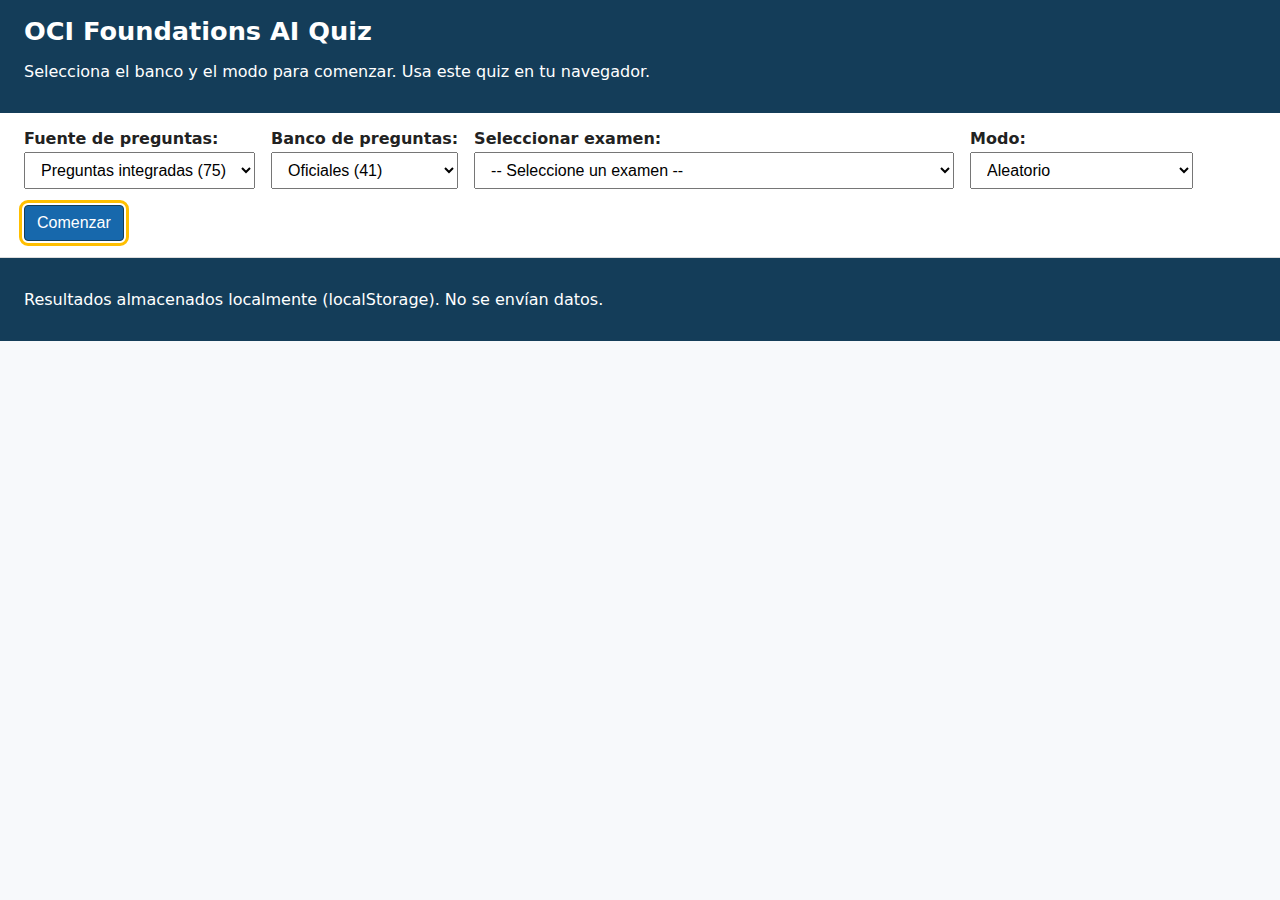
<file: index.html>
<!DOCTYPE html>
<html lang="es">
<head>
  <meta charset="UTF-8" />
  <title>OCI Foundations AI Quiz</title>
  <meta name="viewport" content="width=device-width,initial-scale=1" />
  <link rel="stylesheet" href="style.css" />
</head>
<body>
  <header>
    <h1>OCI Foundations AI Quiz</h1>
    <p>Selecciona el banco y el modo para comenzar. Usa este quiz en tu navegador.</p>
  </header>

  <section id="controls">
    <div class="control-group">
      <label for="examSource">Fuente de preguntas:</label>
      <select id="examSource">
        <option value="builtin">Preguntas integradas (75)</option>
        <option value="external">Exámenes externos</option>
      </select>
    </div>
    <div class="control-group" id="builtinBank">
      <label for="bankSelect">Banco de preguntas:</label>
      <select id="bankSelect">
        <option value="official">Oficiales (41)</option>
        <option value="optional">Opcionales (34)</option>
        <option value="both">Ambas (75)</option>
      </select>
    </div>
    <div class="control-group" id="externalExam" hidden>
      <label for="examSelect">Seleccionar examen:</label>
      <select id="examSelect">
        <option value="">Cargando exámenes...</option>
      </select>
    </div>
    <div class="control-group">
      <label for="modeSelect">Modo:</label>
      <select id="modeSelect">
        <option value="random">Aleatorio</option>
        <option value="sequential">Secuencial</option>
        <option value="review">Repasar falladas previas</option>
      </select>
    </div>
    <button id="startBtn">Comenzar</button>
  </section>

  <main id="quiz" aria-live="polite" hidden>
    <div id="progressWrapper">
      <div id="progressText"></div>
      <div id="timeRemaining" title="Tiempo restante"></div>
      <div class="progress-bar" aria-label="Progreso del quiz">
        <div class="progress-fill" id="progressFill" style="width:0%"></div>
      </div>
    </div>
    <div id="progress"></div>
    <div id="questionContainer"></div>
    <ul id="options" class="options"></ul>
    <div id="feedback" class="feedback"></div>
    <div class="actions">
      <button id="skipBtn" title="Mostrar explicación y saltar">Ver explicación / Saltar</button>
      <button id="nextBtn" disabled>Siguiente</button>
    </div>
  </main>

  <section id="summary" hidden></section>

  <footer>
    <p>Resultados almacenados localmente (localStorage). No se envían datos.</p>
  </footer>
  <script src="exam-loader.js"></script>
  <script src="quiz.js"></script>
</body>
</html>
</file>
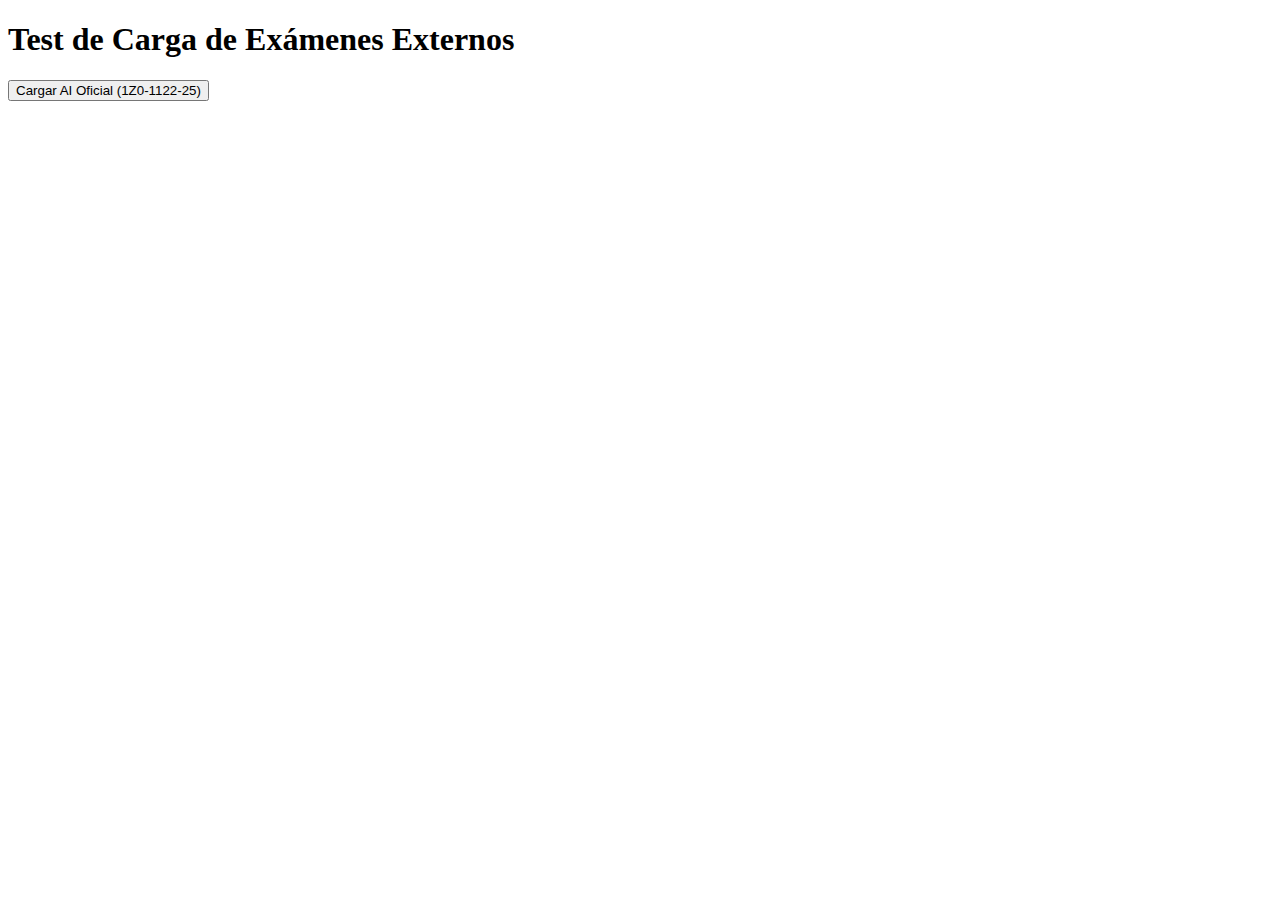
<file: dev-tools/test-load.html>
<!DOCTYPE html>
<html lang="es">
<head>
  <meta charset="UTF-8">
  <title>Test Carga Externos</title>
</head>
<body>
  <h1>Test de Carga de Exámenes Externos</h1>
  <button id="testBtn">Cargar AI Oficial (1Z0-1122-25)</button>
  <pre id="output"></pre>

  <script>
    const output = document.getElementById('output');
    const testBtn = document.getElementById('testBtn');

    testBtn.addEventListener('click', async () => {
      output.textContent = 'Cargando...\n';
      
      try {
        const path = 'Nuevos/Oracle Exam 1Z0-1122-25 Dump.md';
        const response = await fetch(path);
        
        if (!response.ok) {
          output.textContent += `ERROR: ${response.status} ${response.statusText}\n`;
          return;
        }
        
        const text = await response.text();
        output.textContent += `✓ Cargado: ${text.length} caracteres\n\n`;
        
        // Parsear bloques
        const blocks = text.split(/\n#### /).slice(1);
        output.textContent += `✓ Bloques detectados: ${blocks.length}\n\n`;
        
        // Parsear primeras 3 preguntas
        let parsed = 0;
        for (let i = 0; i < Math.min(3, blocks.length); i++) {
          const block = '#### ' + blocks[i].trim();
          const lines = block.split(/\n/);
          const qLine = lines[0].replace(/^####\s*Q\.?\s*/, '').trim();
          
          const opts = [];
          let answerIndex = -1;
          
          lines.slice(1).forEach(l => {
            const m = /^- \[(x| )\]\s*(.+)$/i.exec(l.trim());
            if (m) {
              const correct = m[1].toLowerCase() === 'x';
              const optText = m[2].replace(/✅|\u2705/g, '').trim();
              opts.push(optText);
              if (correct) answerIndex = opts.length - 1;
            }
          });
          
          if (qLine && opts.length > 0 && answerIndex >= 0) {
            parsed++;
            output.textContent += `\nPregunta ${i + 1}:\n`;
            output.textContent += `  Q: ${qLine.substring(0, 80)}...\n`;
            output.textContent += `  Opciones: ${opts.length}\n`;
            output.textContent += `  Correcta: ${String.fromCharCode(65 + answerIndex)}\n`;
          }
        }
        
        output.textContent += `\n✓ Parseadas correctamente: ${parsed} de 3\n`;
        
      } catch (error) {
        output.textContent += `ERROR: ${error.message}\n${error.stack}\n`;
      }
    });
  </script>
</body>
</html>
</file>
<file: style.css>
body {font-family: system-ui, Arial, sans-serif; margin: 0; padding: 0; background:#f7f9fb; color:#222;}
header, footer {padding:1rem 1.5rem; background:#143d59; color:#fff;}
header h1 {margin:0 0 .25rem; font-size:1.6rem;}
#controls {display:flex; gap:1rem; flex-wrap:wrap; padding:1rem 1.5rem; background:#fff; border-bottom:1px solid #ddd;}
.control-group {display:flex; flex-direction:column;}
.control-group label {font-weight:600; margin-bottom:.25rem;}
select, button {padding:.5rem .75rem; font-size:1rem;}
button {cursor:pointer; border:1px solid #143d59; background:#1768ac; color:#fff; border-radius:4px;}
button:disabled {opacity:.5; cursor:not-allowed;}
button:hover:not(:disabled){background:#0f4c75;}
main#quiz {padding:1.5rem; max-width:900px; margin:0 auto;}
#progressWrapper {display:flex; flex-direction:column; gap:.35rem; margin-bottom:1rem;}
#progressText {font-weight:600;}
#timeRemaining {font-size:.9rem; color:#555;}
.progress-bar {background:#e0e6eb; border-radius:6px; height:16px; overflow:hidden; position:relative;}
.progress-fill {background:#1768ac; height:100%; transition:width .4s ease;}
#timeWarning {color:#c0392b; font-weight:600;}
#progress {font-weight:600; margin-bottom:.75rem;}
#questionContainer {font-size:1.15rem; margin-bottom:.75rem; line-height:1.4;}
ul.options {list-style:none; padding:0; margin:0 0 1rem;}
ul.options li {background:#fff; border:1px solid #ccc; margin-bottom:.5rem; padding:.75rem; border-radius:6px; transition:background .2s, border-color .2s;}
ul.options li button {all:unset; display:block; width:100%; cursor:pointer;}
ul.options li:hover {background:#eef6ff; border-color:#1768ac;}
.feedback {min-height:2rem; font-weight:600;}
.feedback.correct {color:#0a7a3d;}
.feedback.incorrect {color:#c0392b;}
.actions {display:flex; gap:.75rem;}
#summary {padding:1.5rem; max-width:900px; margin:0 auto; background:#fff; border-top:2px solid #143d59;}
#summary h2 {margin-top:0;}
.badge {display:inline-block; background:#143d59; color:#fff; padding:.25rem .5rem; border-radius:4px; font-size:.75rem; margin-right:.25rem;}
.code {font-family:monospace; background:#eee; padding:.15rem .35rem; border-radius:4px;}
@media (max-width:600px){#controls{flex-direction:column;} ul.options li{font-size:.95rem;}}
:focus-visible {outline:3px solid #ffbf00; outline-offset:2px;}
</file>
